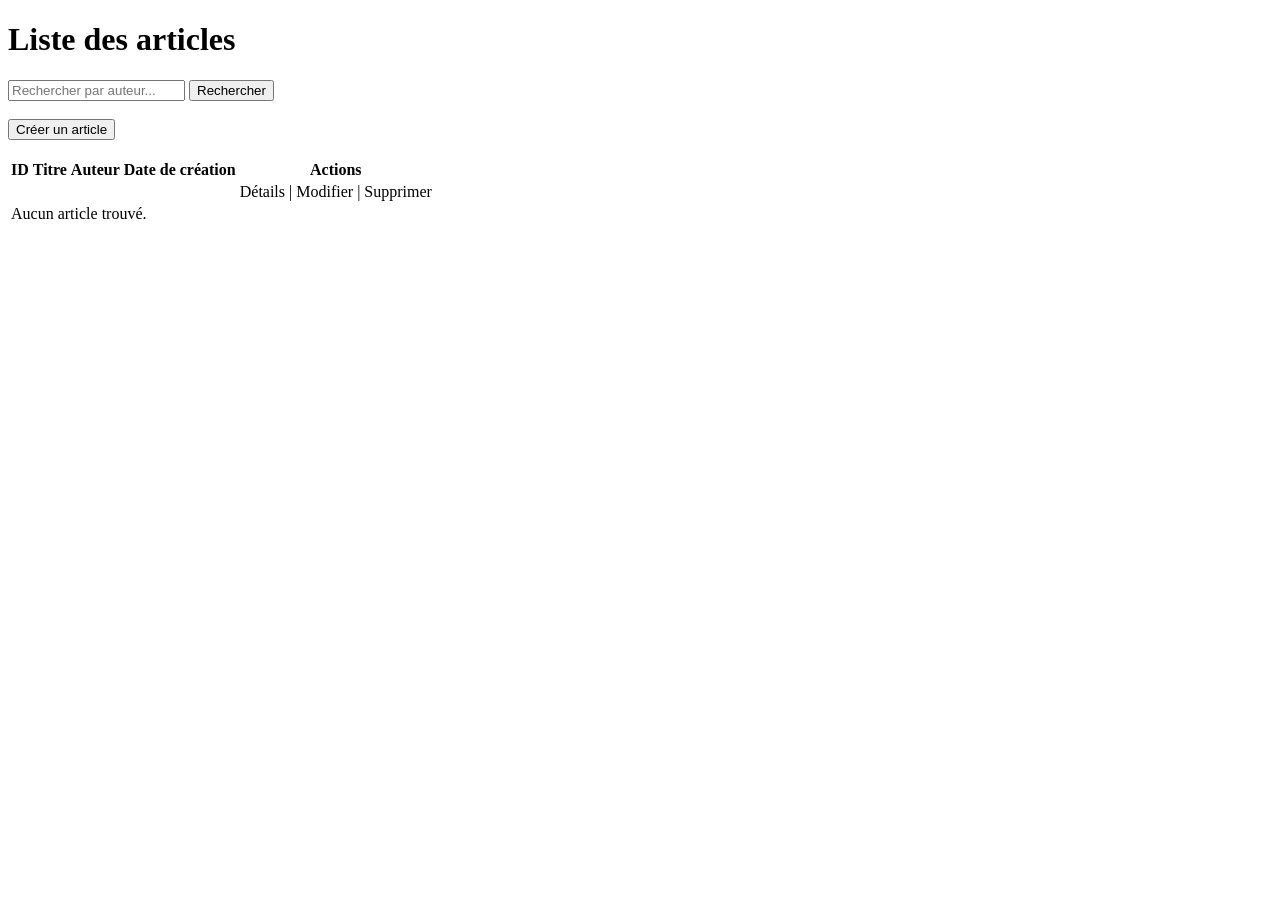
<file: alc/src/main/resources/templates/index.html>
<!DOCTYPE html>
<html xmlns:th="http://www.thymeleaf.org">
<head>
    <meta charset="UTF-8">
    <title>Liste des articles</title>
    <link rel="stylesheet" th:href="@{/css/style.css}">
</head>
<body>

<h1>Liste des articles</h1>

<!-- Formulaire de recherche -->
<form th:action="@{/}" method="get">
    <input type="text" name="auteur" placeholder="Rechercher par auteur..."
           th:value="${auteur}">
    <button type="submit">Rechercher</button>
</form>

<br>

<a th:href="@{/article/new}">
    <button>Créer un article</button>
</a>

<br><br>

<table>
    <thead>
    <tr>
        <th>ID</th>
        <th>Titre</th>
        <th>Auteur</th>
        <th>Date de création</th>
        <th>Actions</th>
    </tr>
    </thead>

    <tbody>
    <tr th:each="article : ${articles}">
        <td th:text="${article.id}"></td>
        <td th:text="${article.titre}"></td>
        <td th:text="${article.auteur}"></td>

        <!-- Colonne Date -->
        <td th:text="${#temporals.format(article.dateCreation, 'dd/MM/yyyy HH:mm')}">
        </td>

        <td>
            <a th:href="@{/article/{id}(id=${article.id})}">Détails</a> |
            <a th:href="@{/article/edit/{id}(id=${article.id})}">Modifier</a> |
            <a th:href="@{/article/delete/{id}(id=${article.id})}">Supprimer</a>
        </td>
    </tr>

    <tr th:if="${#lists.isEmpty(articles)}">
        <td colspan="5">Aucun article trouvé.</td>
    </tr>
    </tbody>
</table>

</body>
</html>
</file>
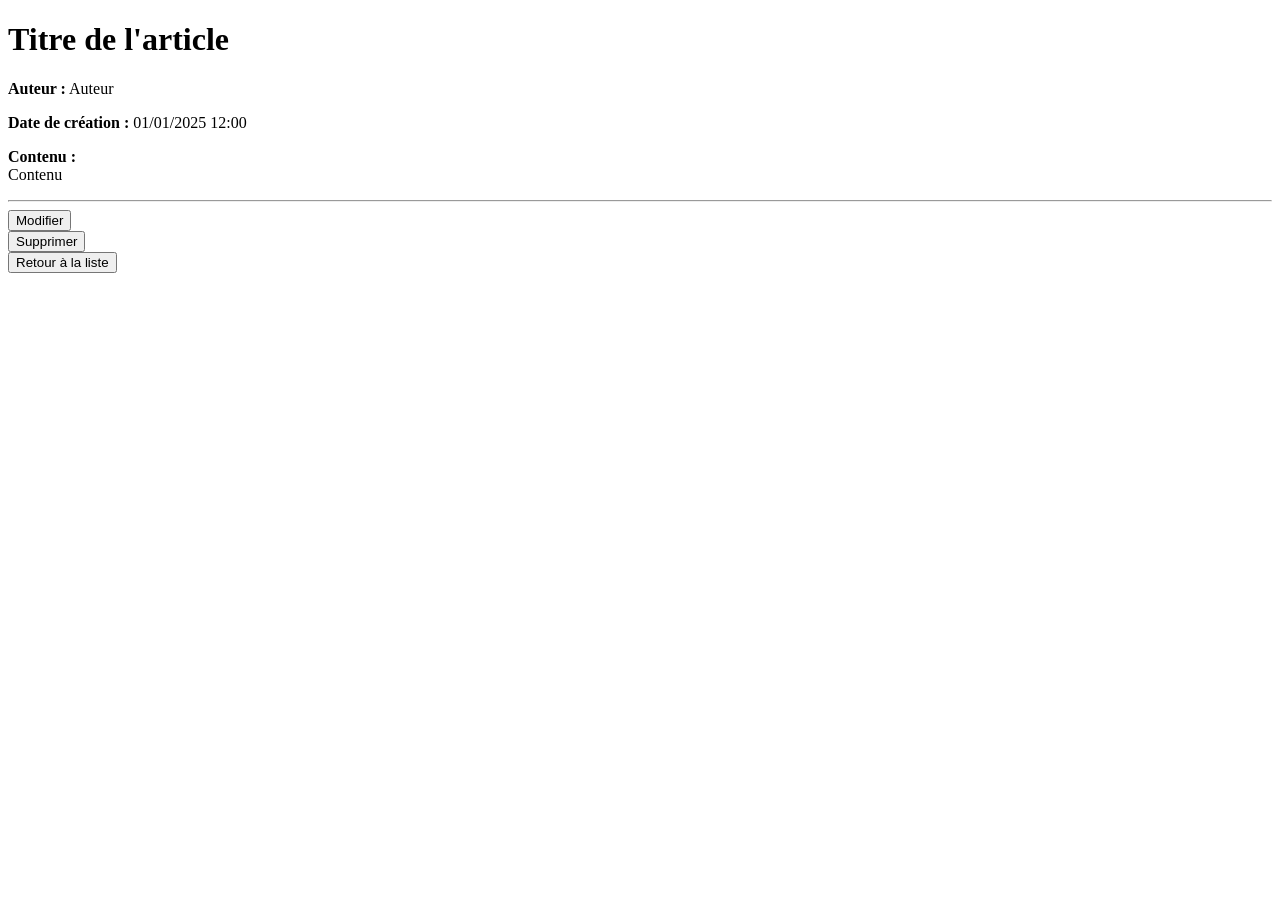
<file: alc/src/main/resources/templates/detail.html>
<!DOCTYPE html>
<html xmlns:th="http://www.thymeleaf.org">
<head>
    <meta charset="UTF-8">
    <title>Détail de l'article</title>
    <link rel="stylesheet" th:href="@{/css/style.css}">
</head>
<body>

<h1 th:text="${article.titre}">Titre de l'article</h1>

<p>
    <strong>Auteur :</strong>
    <span th:text="${article.auteur}">Auteur</span>
</p>

<p>
    <strong>Date de création :</strong>
    <span th:text="${#temporals.format(article.dateCreation, 'dd/MM/yyyy HH:mm')}">
        01/01/2025 12:00
    </span>
</p>

<p>
    <strong>Contenu :</strong><br>
    <span th:text="${article.contenu}">Contenu</span>
</p>

<hr>

<a th:href="@{'/article/edit/' + ${article.id}}">
    <button>Modifier</button>
</a>

<form th:action="@{'/article/delete/' + ${article.id}}" method="post">
    <button type="submit">Supprimer</button>
</form>

<a th:href="@{/}">
    <button>Retour à la liste</button>
</a>

</body>
</html>
</file>
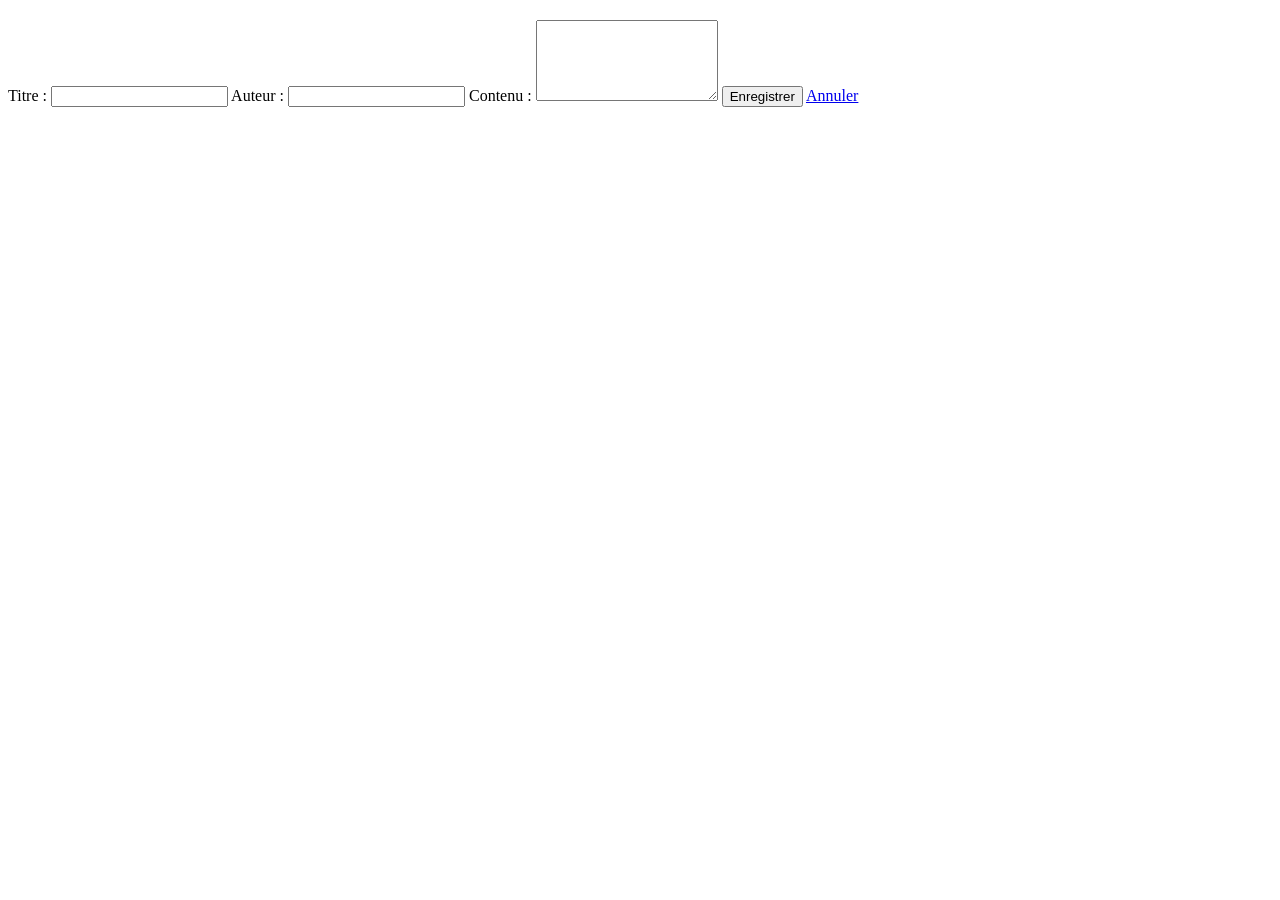
<file: alc/src/main/resources/templates/form.html>
<!DOCTYPE html>
<html xmlns:th="http://www.thymeleaf.org">
<head>
    <meta charset="UTF-8">
    <title>Formulaire</title>
    <link rel="stylesheet" th:href="@{/css/style.css}">
</head>
<body>

<h2 th:text="${article.id} != null ? 'Modifier un article' : 'Créer un article'"></h2>

<form th:object="${article}"
      th:action="${article.id} != null ? @{/article/update/{id}(id=${article.id})} : @{/article/add}"
      method="post">

    <input type="hidden" th:field="*{id}"/>

    <label for="titre">Titre :</label>
    <input type="text" id="titre" th:field="*{titre}" required>

    <label for="auteur">Auteur :</label>
    <input type="text" id="auteur" th:field="*{auteur}" required>

    <label for="contenu">Contenu :</label>
    <textarea id="contenu" rows="5" th:field="*{contenu}" required></textarea>

    <button type="submit">Enregistrer</button>
    <a href="/">Annuler</a>

</form>

</body>
</html>
</file>
